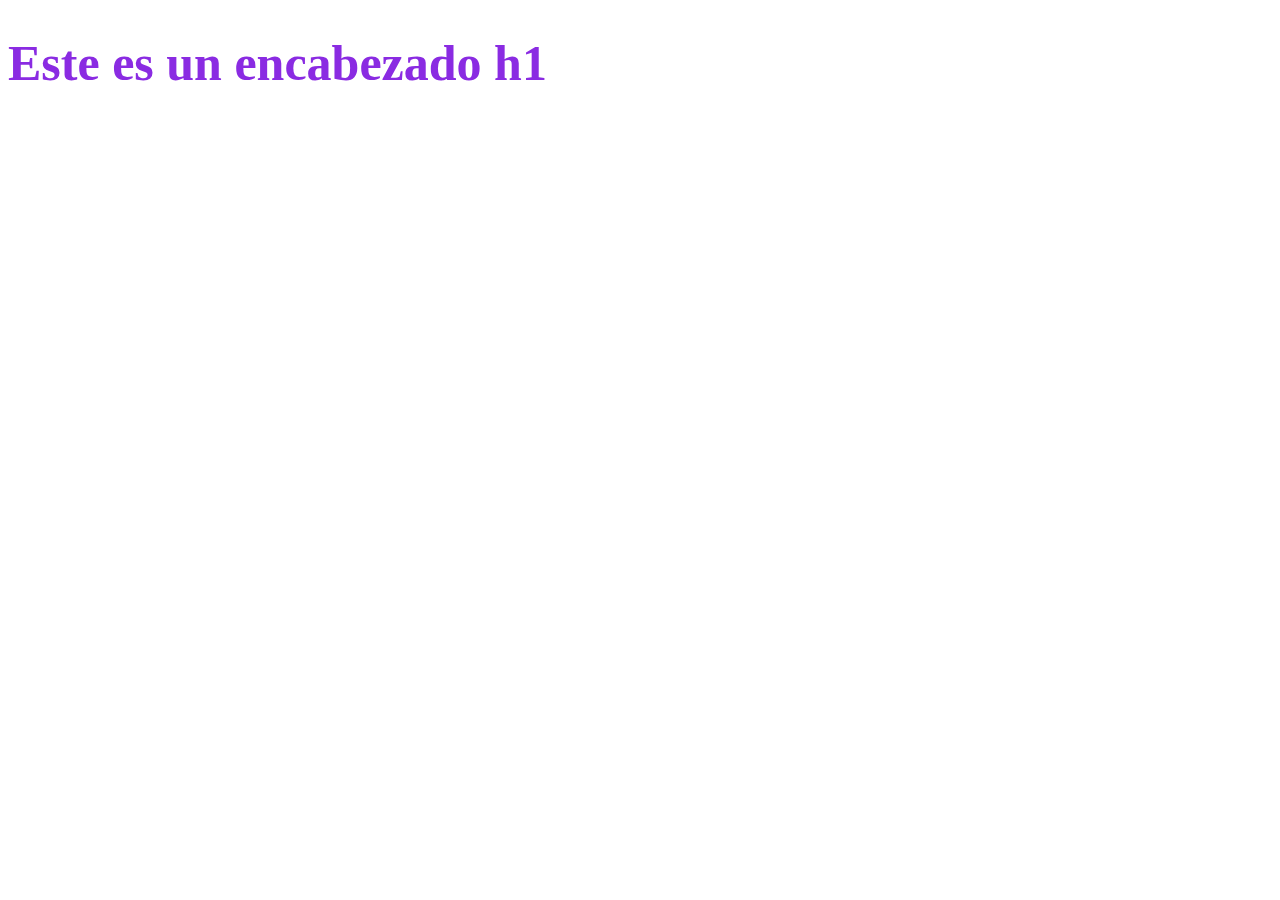
<file: index.html>
<!DOCTYPE html>
<html lang="en">
<head>
    <meta charset="UTF-8">
    <meta name="viewport" content="width=, initial-scale=1.0">
    <title>Document</title>
    <!-- 1º metodo de poner estilo altexto -->
    <!-- <style>
        h1{
            color: blueviolet;
            font-size: 50px;
        } -->
    </style>
    <!-- Tercer método para poner estilo al texto -->
    <link rel="stylesheet" href="estilo.css">
</head>
<body>
    <!-- Segundo mmétodo para poner estilo -->
    <!-- <h1 style="color: blueviolet;font-size: 150px;">Este es un encabezado h1</h1> -->
    <h1>Este es un encabezado h1</h1>
</body>
</html>
</file>
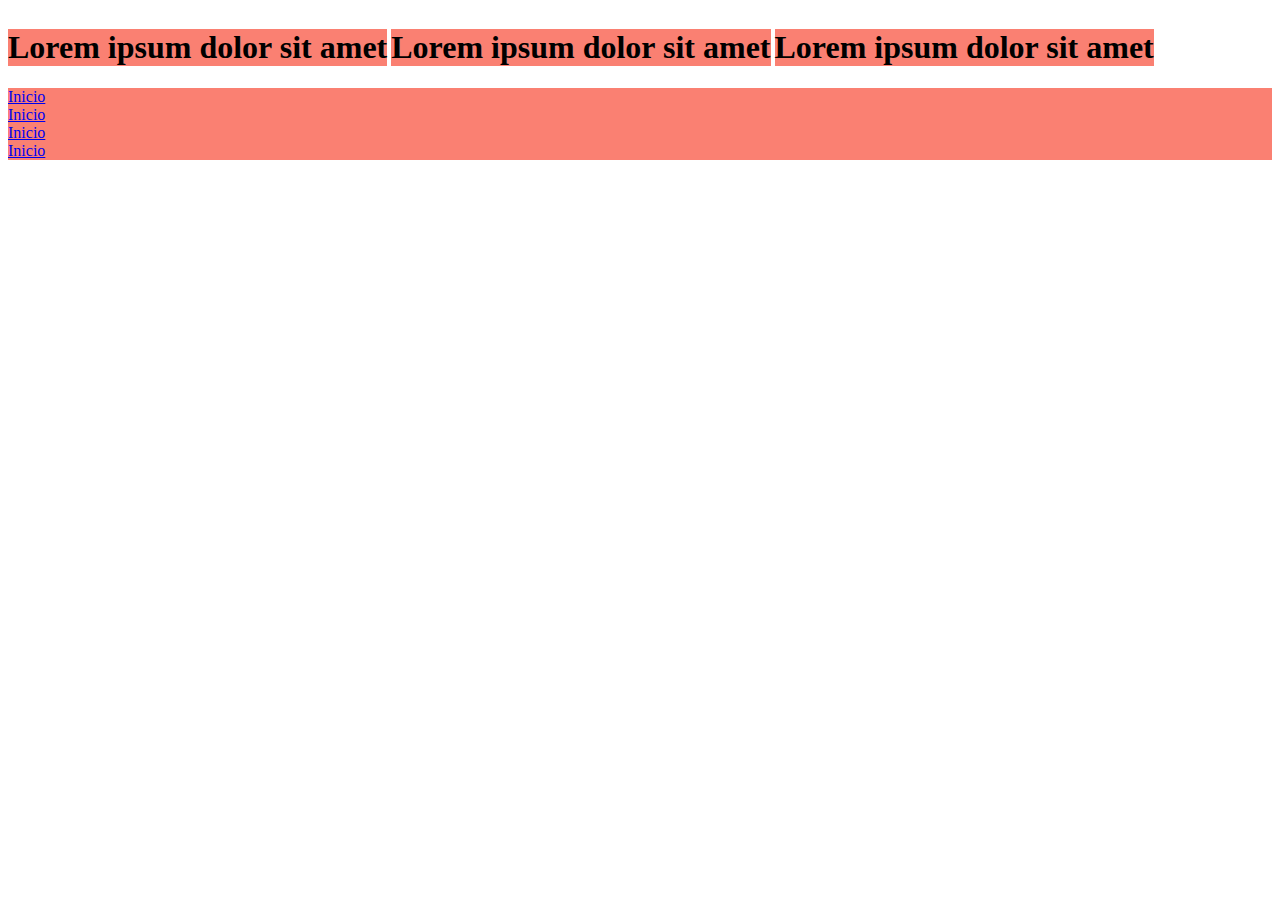
<file: bloques.html>
<!DOCTYPE html>
<html lang="en">
<head>
    <meta charset="UTF-8">
    <meta name="viewport" content="width=device-width, initial-scale=1.0">
    <title>Document</title>
    <link rel="stylesheet" href="bloques.css">
    <title>bloques</title>
</head>
<body>
    <h1>Lorem ipsum dolor sit amet </h1>
    <h1>Lorem ipsum dolor sit amet </h1>
    <h1>Lorem ipsum dolor sit amet </h1>
    <div>
        <a href="#">Inicio</a>
        <a href="#">Inicio</a>
        <a href="#">Inicio</a>
        <a href="#">Inicio</a>
    </div>
</body>
</html>
</file>
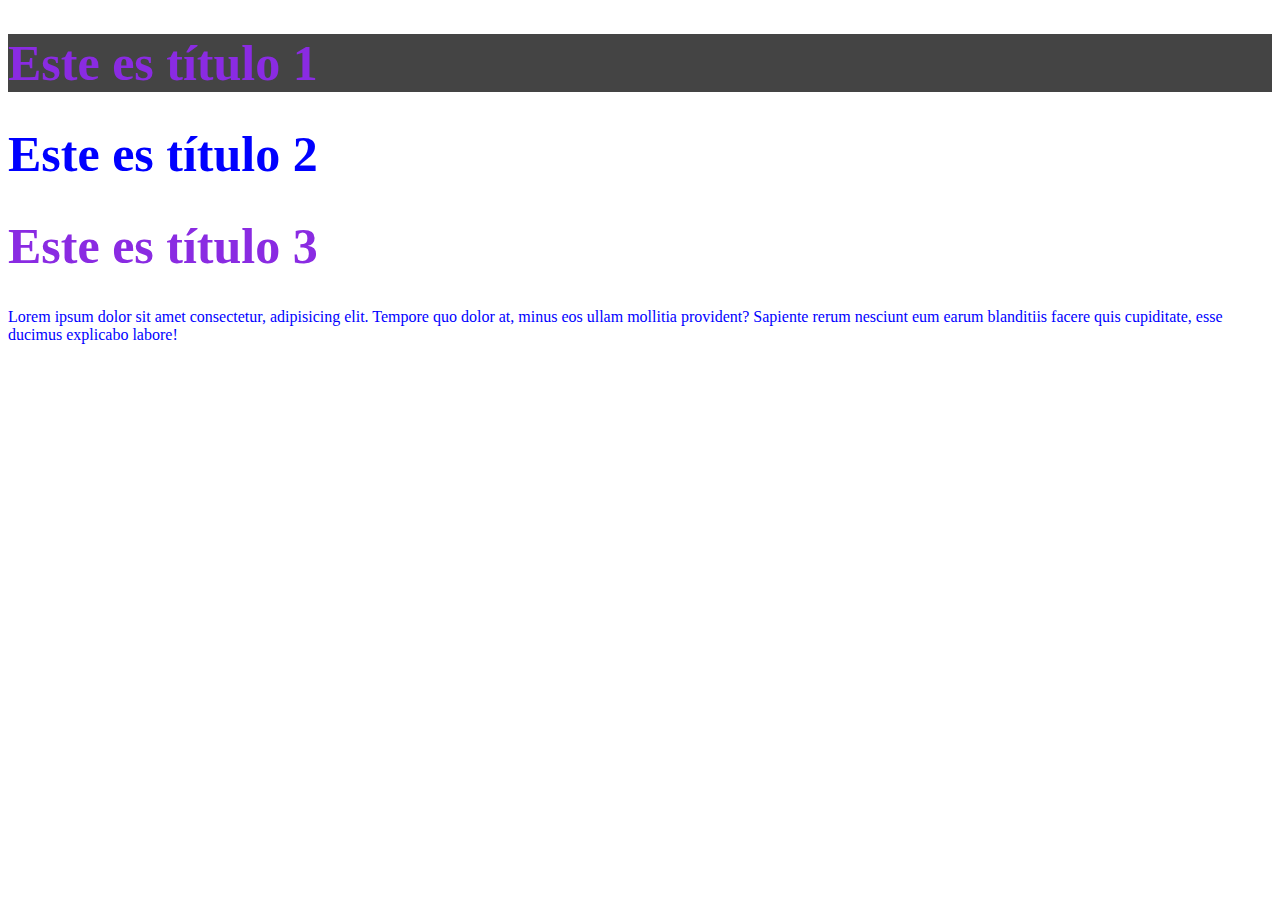
<file: clases.html>
<!DOCTYPE html>
<html lang="en">
<head>
    <meta charset="UTF-8">
    <meta name="viewport" content="width=h1, initial-scale=1.0">
    <title>Document</title>
    <link rel="stylesheet" href="estilo.css">
</head>
<body>
    <h1 class="azul; fondo">Este es título 1</h1>
    <h1 id="unico">Este es título 2</h1>
    <h1>Este es título 3</h1>
    <p class="azul">Lorem ipsum dolor sit amet consectetur, adipisicing elit. Tempore quo dolor at, minus eos ullam mollitia provident? Sapiente rerum nesciunt eum earum blanditiis facere quis cupiditate, esse ducimus explicabo labore!</p>
</body>
</html>
</file>
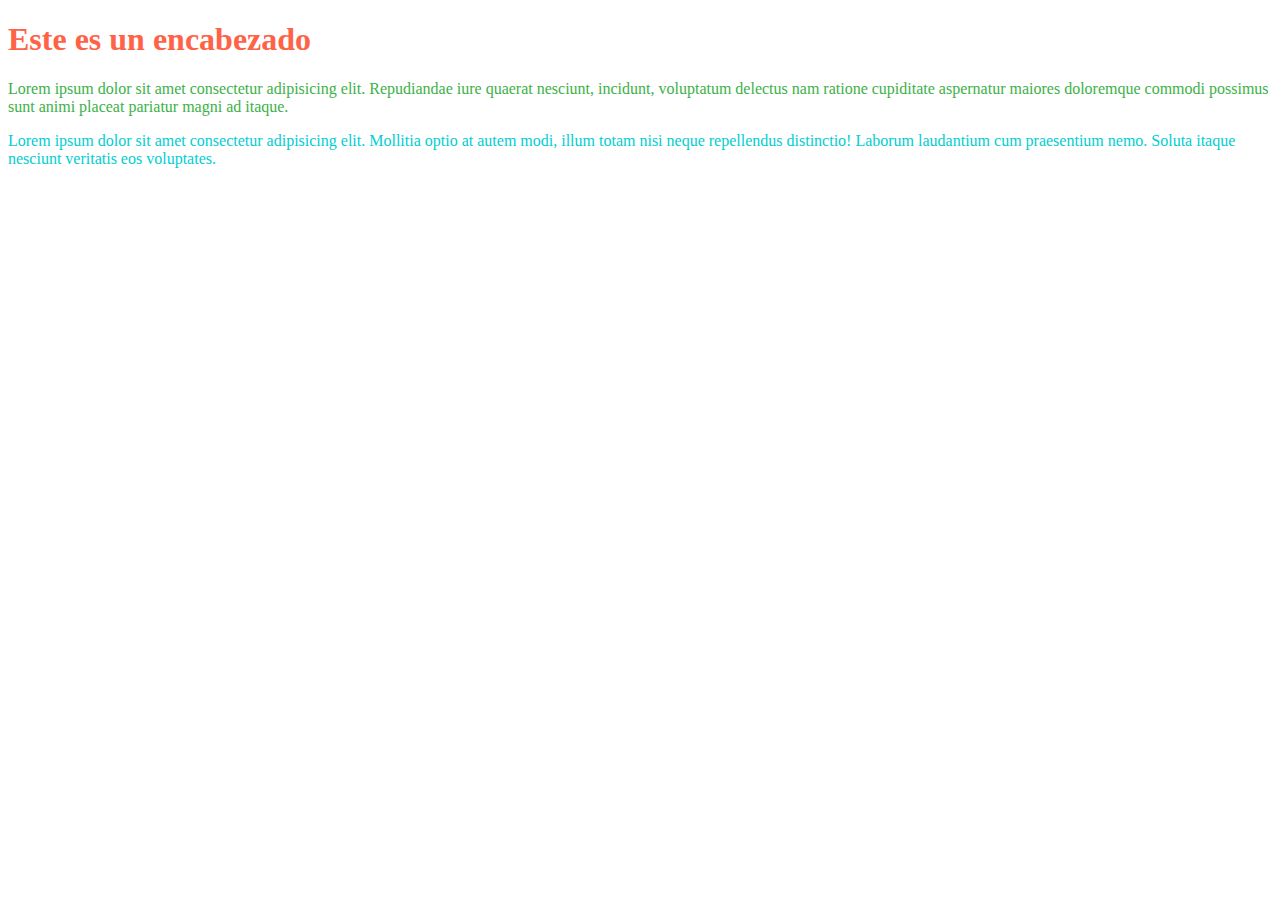
<file: colores.html>
<!DOCTYPE html>
<html lang="en">
<head>
    <meta charset="UTF-8">
    <meta name="viewport" content="width=, initial-scale=1.0">
    <title>Document</title>
    <link rel="stylesheet" href="colores.css">
</head>
<body>
    <h1 class="color">Este es un encabezado</h1>
    <p class="verde">Lorem ipsum dolor sit amet consectetur adipisicing elit. Repudiandae iure quaerat nesciunt, incidunt, voluptatum delectus nam ratione cupiditate aspernatur maiores doloremque commodi possimus sunt animi placeat pariatur magni ad itaque.</p>
    <p class="celeste">Lorem ipsum dolor sit amet consectetur adipisicing elit. Mollitia optio at autem modi, illum totam nisi neque repellendus distinctio! Laborum laudantium cum praesentium nemo. Soluta itaque nesciunt veritatis eos voluptates.</p>
</body>
</html>
</file>
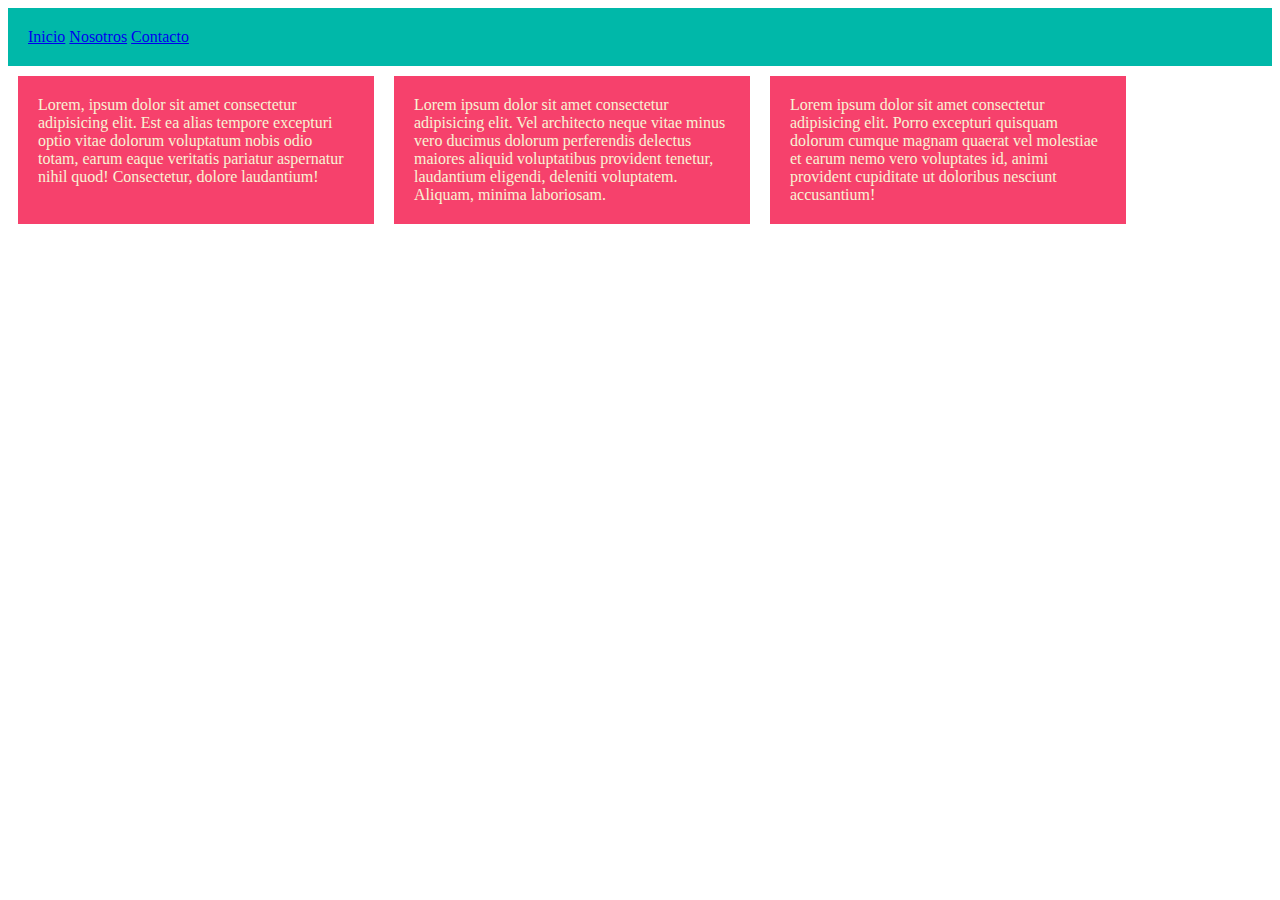
<file: columnas.html>
<!DOCTYPE html>
<html lang="en">
<head>
    <meta charset="UTF-8">
    <meta name="viewport" content="width=device-width, initial-scale=1.0">
    <title>Document</title>
    <link rel="stylesheet" href="columnas.css">
</head>
<body>
    
    <nav>
        <a href="#">Inicio</a>
        <a href="#">Nosotros</a>
        <a href="#">Contacto</a>
    </nav>

    <section class="padre">
        <p class="columna">Lorem, ipsum dolor sit amet consectetur adipisicing elit. Est ea alias tempore excepturi optio vitae dolorum voluptatum nobis odio totam, earum eaque veritatis pariatur aspernatur nihil quod! Consectetur, dolore laudantium!</p>
        <p class="columna">Lorem ipsum dolor sit amet consectetur adipisicing elit. Vel architecto neque vitae minus vero ducimus dolorum perferendis delectus maiores aliquid voluptatibus provident tenetur, laudantium eligendi, deleniti voluptatem. Aliquam, minima laboriosam.</p>
        <p class="columna">Lorem ipsum dolor sit amet consectetur adipisicing elit. Porro excepturi quisquam dolorum cumque magnam quaerat vel molestiae et earum nemo vero voluptates id, animi provident cupiditate ut doloribus nesciunt accusantium!</p>
    </section>

</body>
</html>
</file>
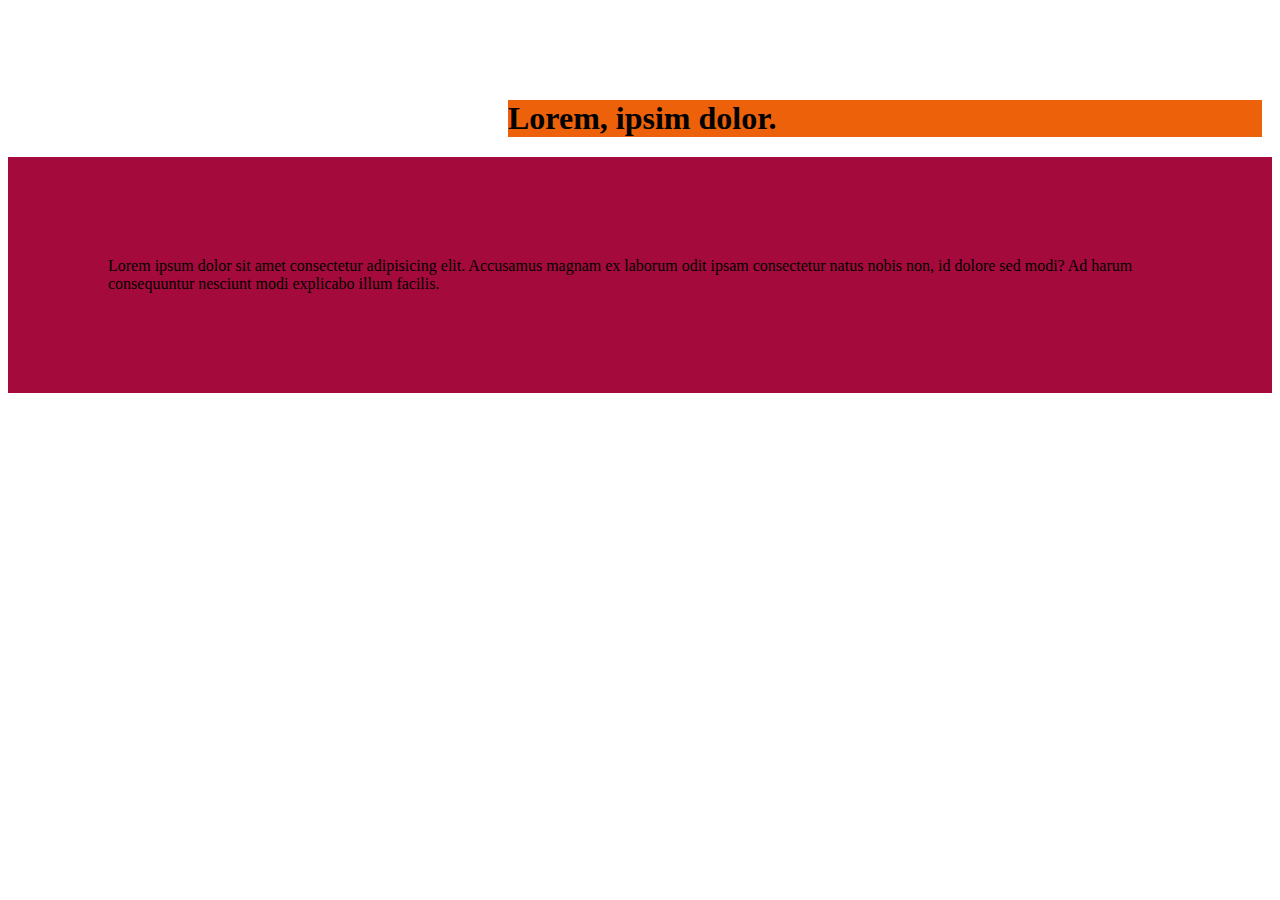
<file: margenes-padding.html>
<!DOCTYPE html>
<html lang="en">
<head>
    <meta charset="UTF-8">
    <meta name="viewport" content="width=device-width, initial-scale=1.0">
    <title>Document</title>
    <link rel="stylesheet" href="margenes-padding.css">
</head>
<body>
    
    <h1>Lorem, ipsim dolor.</h1>

    <p>Lorem ipsum dolor sit amet consectetur adipisicing elit. Accusamus magnam ex laborum odit ipsam consectetur natus nobis non, id dolore sed modi? Ad harum consequuntur nesciunt modi explicabo illum facilis.</p>
</body>
</html>
</file>
<file: estilo.css>
h1{
    color: blueviolet;
    font-size: 50px;
}
#unico{
    color: blue;
    font-size: 50px;
}
.azul{
    color: blue;
}

.fondo{
    background: #444;
}
</file>
<file: bloques.css>
h1{
    background: salmon;
    display: inline-block;
}
a{
    background: salmon;
    display: block;
}
</file>
<file: colores.css>
.color{
    color: tomato;
}
.verde{
    color: rgb(60, 177,71);
}

.celeste{
    color: #00ced1;
}
</file>
<file: columnas.css>
nav{
    background: #00b8a9;
    padding: 20px;
}

.columna{
    background: #f6416c;
    color: #f8f3d4;
    padding: 20px;
    width: 25%;
    margin: 10px;  
}
.padre{
    display: flex;
}
</file>
<file: margenes-padding.css>
h1{
    background: #ec610a;
    /* ATAJOS PARA PODER ESCRIBIR LOS ESTILOS */
    /* margin-left: 100px;
    margin-bottom: 200px;
    */
    /* margin: 100px; */
    /* margin: 200px 100px; */
    margin: 100px 10px 20px 500px;
} 
p{
    background: #a40a3c;
    padding: 100px;
}
</file>
